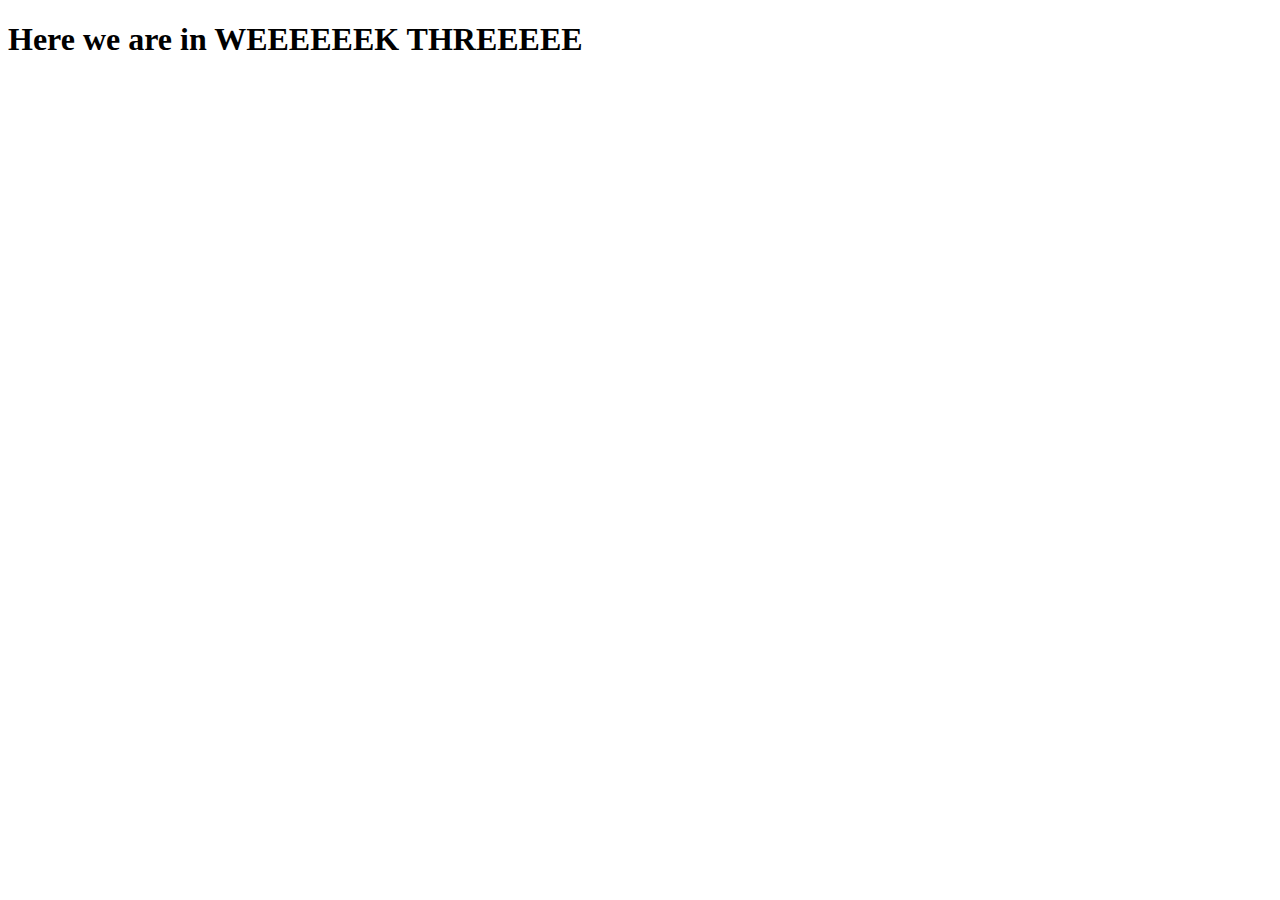
<file: lecture-code/week03/index.html>
<!DOCTYPE html>
<html>
  <head>
    <meta charset="utf-8">
    <title>Lecture Code</title>
    <script src="client.js" charset="utf-8"></script>
  </head>
  <body>
    <h1>Here we are in WEEEEEEK THREEEEE</h1>
  </body>
</html>
</file>
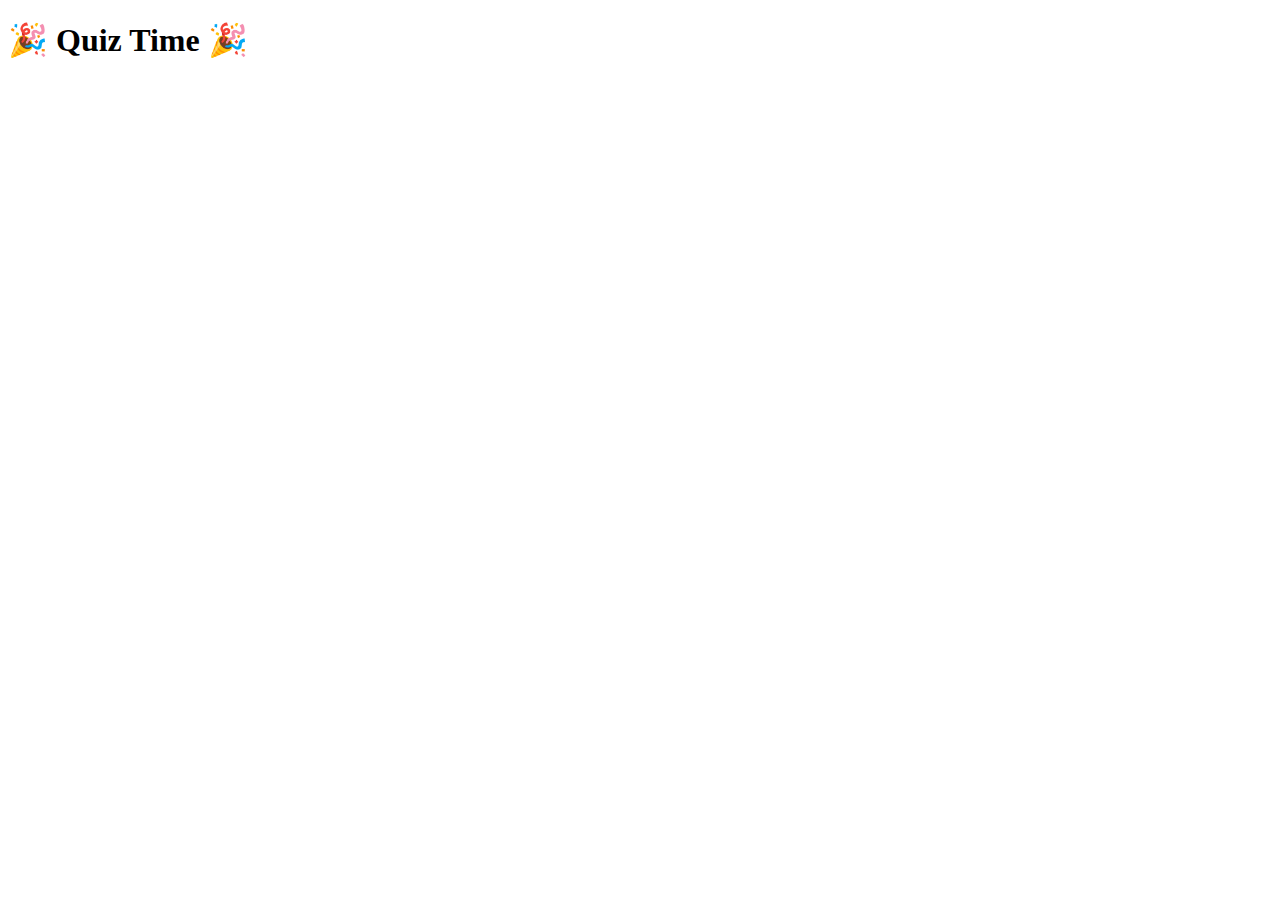
<file: lecture-code/week04/index.html>
<!DOCTYPE html>
<html lang="en" dir="ltr">
  <head>
    <meta charset="utf-8">
    <script src="script.js" charset="utf-8"></script>
    <!-- <script src="functions.js" charset="utf-8"></script> -->
    <title>Quiz Time</title>
  </head>
  <body>
    <h1>🎉 Quiz Time 🎉</h1>
  </body>
</html>
</file>
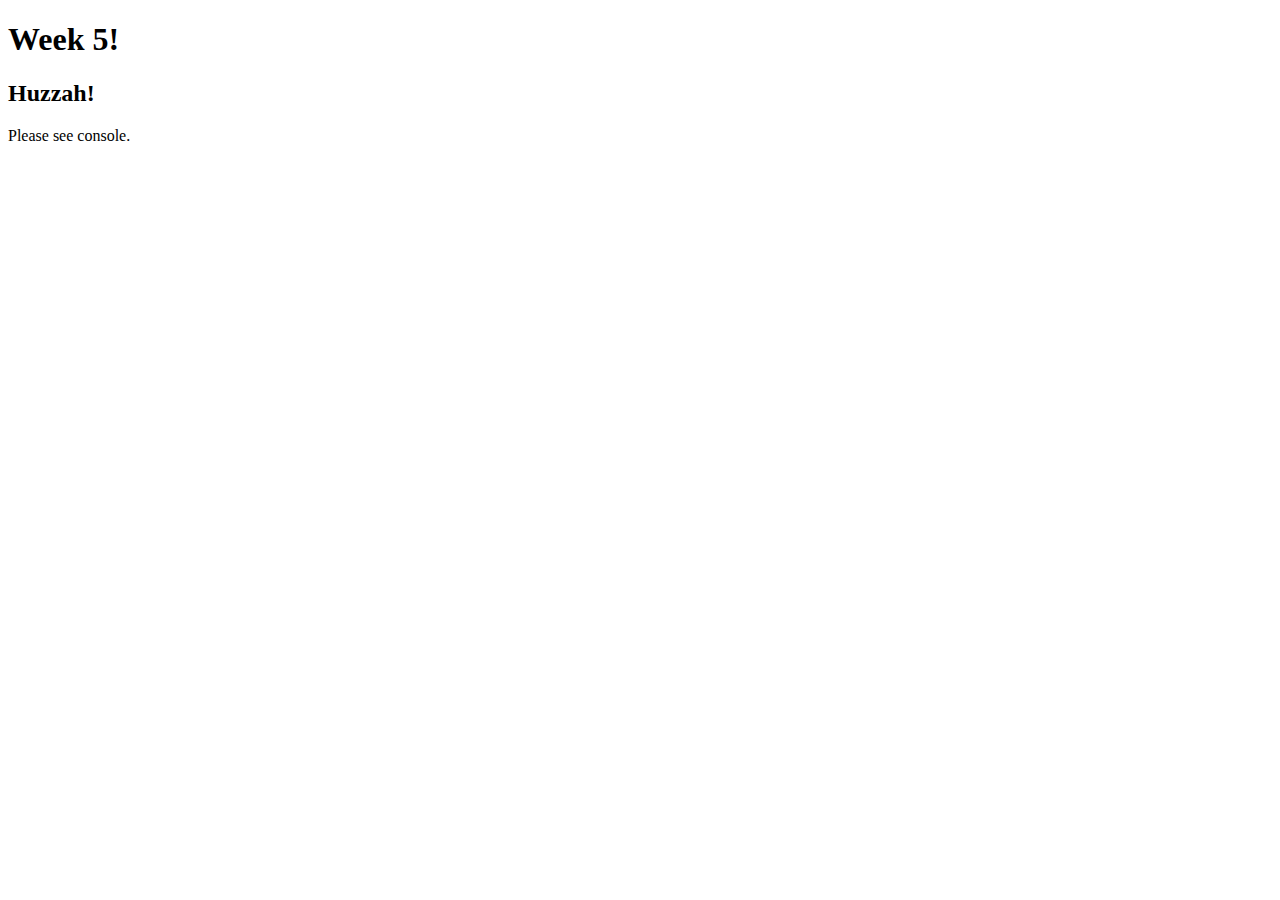
<file: lecture-code/week05/index.html>
<!DOCTYPE html>
<html>
  <head>
    <meta charset="utf-8">
    <title>Adams - Week 5</title>
    <script src="script.js" charset="utf-8"></script>
  </head>
  <body>
    <h1>Week 5!</h1>
    <h2>Huzzah!</h2>
    <p>Please see console.</p>
  </body>
</html>
</file>
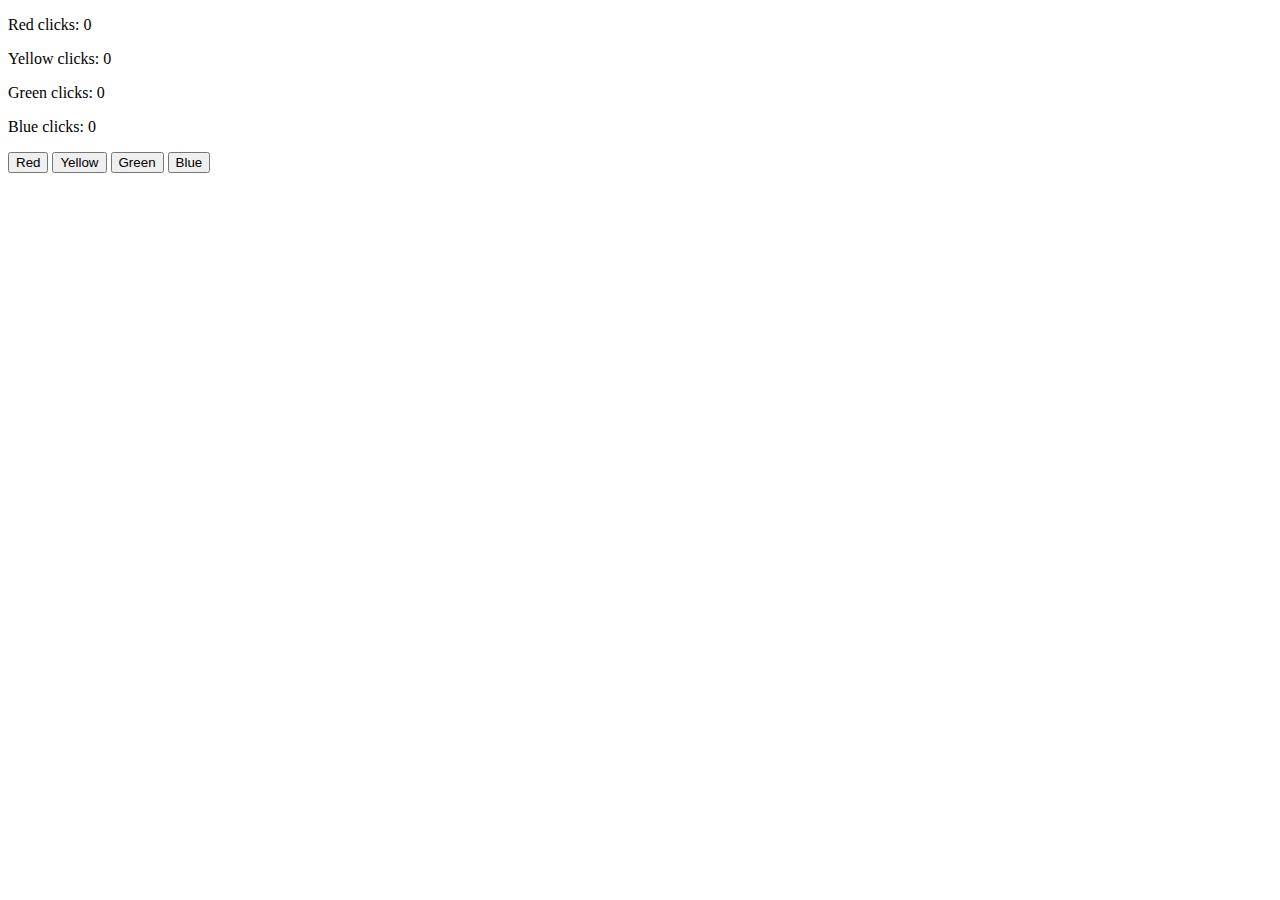
<file: lecture-code/week07/color-blocks-live-solve/index.html>
<!DOCTYPE html>
<html>
  <head>
    <meta charset="utf-8">
    <meta http-equiv="X-UA-Compatible" content="IE=edge">
    <title>Color BLOCKZ</title>
    <meta name="description" content="">
    <meta name="viewport" content="width=device-width, initial-scale=1">
    <link rel="stylesheet" href="styles.css">
    <script src="scripts/jquery-3.6.0.js" charset="utf-8"></script>
    <script src="scripts/client.js" charset="utf-8"></script>
  </head>
  <body>
    <!-- click count for each color -->
    <p>Red clicks: <span id="red-count">0</span></p>
    <p>Yellow clicks: <span id="yellow-count">0</span></p>
    <p>Green clicks: <span id="green-count">0</span></p>
    <p>Blue clicks: <span id="blue-count">0</span></p>

    <!-- four buttons -->
    <button id="red-button">Red</button>
    <button id="yellow-button">Yellow</button>
    <button id="green-button">Green</button>
    <button id="blue-button">Blue</button>

    <div id="block-palace"></div>
    <!-- <div class="block red-block"></div>
    <div class="block yellow-block"></div> -->
    <!-- <div class="block"><div class="green-block"></div></div> -->
    <!-- <div class="block blue-block"></div>  -->
  </body>
</html>
</file>
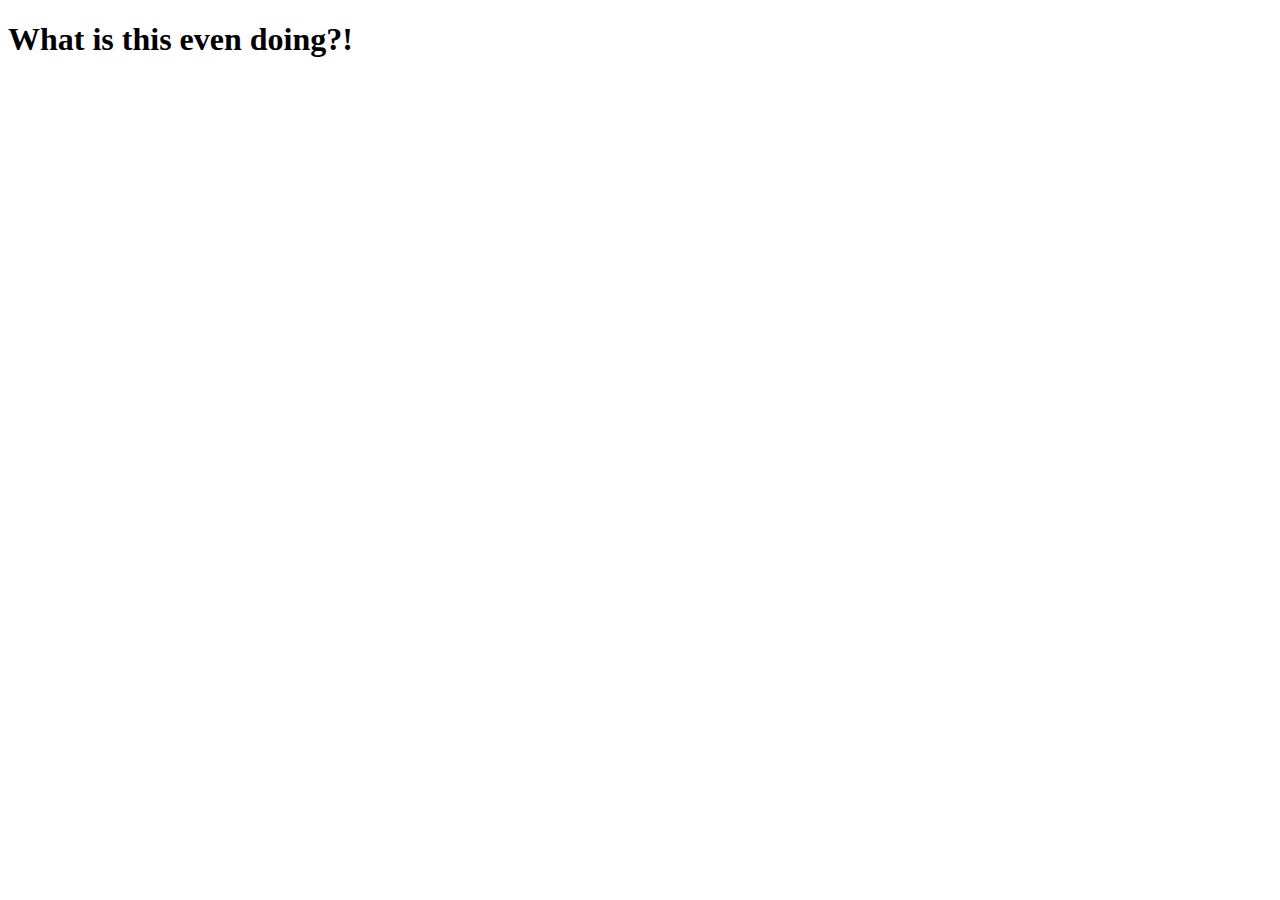
<file: lecture-code/week07/whatIsThisEvenDoing/index.html>
<!DOCTYPE html>
<html>
  <head>
    <title>What is this even doing?</title>
    <script src="client.js" charset="utf-8"></script>
  </head>
  <body>
    <h1>What is this even doing?!</h1>
  </body>
</html>
</file>
<file: lecture-code/week07/color-blocks-live-solve/styles.css>
.block {
  width: 100px;
  height: 100px;
  margin: 5px;
  /* border: solid 10px; */
  display: inline-block;
}

.red-block {
  background: red;
}

.yellow-block {
  background: yellow;
}

.green-block {
  background: green;
}

.blue-block {
  background: blue;
}
</file>
